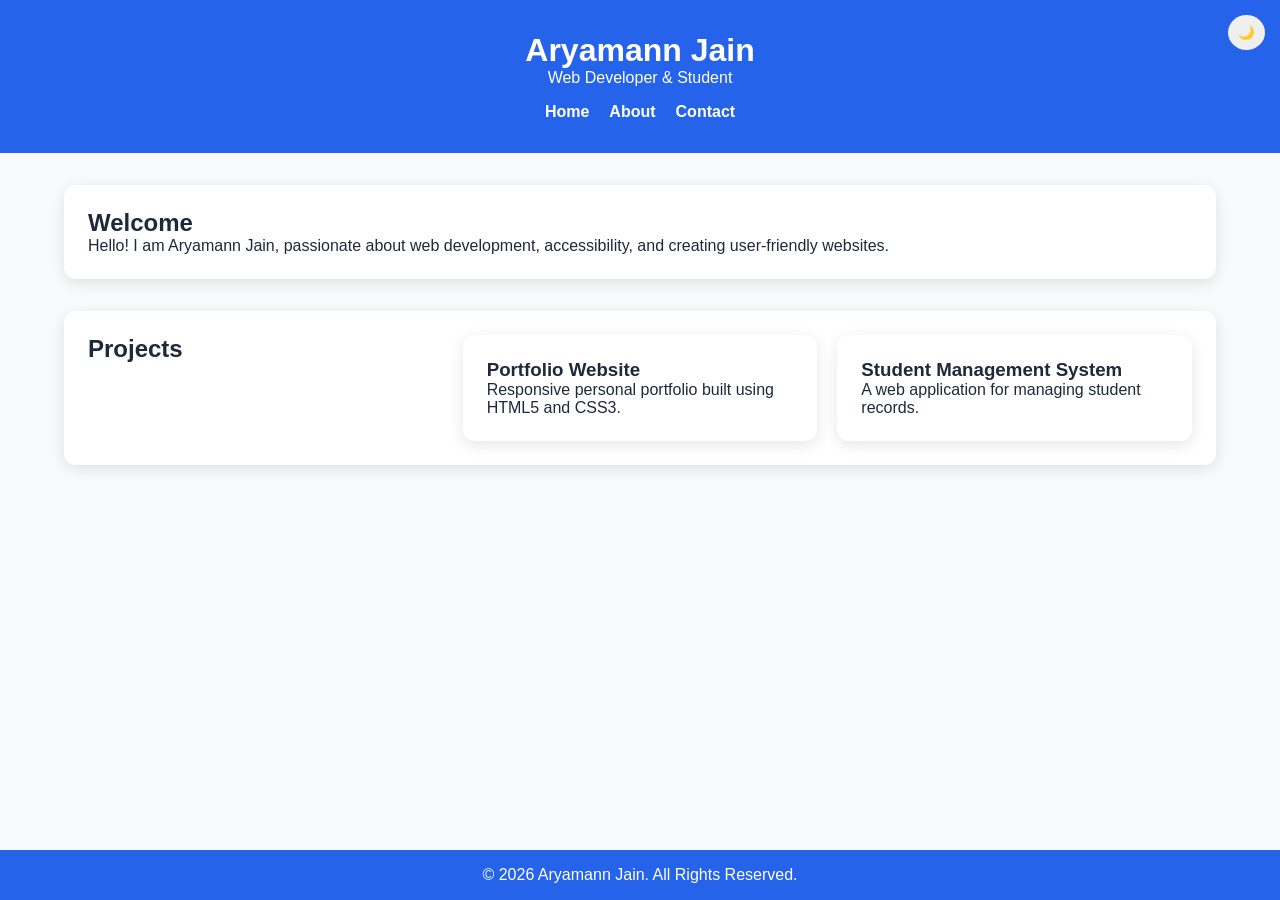
<file: index.html>
<!DOCTYPE html>
<html lang="en">
<head>
    <meta charset="UTF-8">
    <meta name="viewport" content="width=device-width, initial-scale=1.0">

    <!-- SEO Meta Tags -->
    <meta name="description" content="Personal portfolio of Aryamann Jain showcasing skills, projects, and contact information.">
    <meta name="keywords" content="Portfolio, Web Developer, HTML5, CSS3, Accessibility">
    <meta name="author" content="Aryamann Jain">

    <title>Aryamann Jain | Portfolio</title>
</head>
<link rel="stylesheet" href="style.css">

<script src="script.js"></script>    
<body>
    <button id="theme-toggle">🌙</button>

<header role="banner">
    <h1>Aryamann Jain</h1>
    <p>Web Developer & Student</p>

    <nav aria-label="Main Navigation">
        <ul>
            <li><a href="index.html">Home</a></li>
            <li><a href="about.html">About</a></li>
            <li><a href="contact.html">Contact</a></li>
        </ul>
    </nav>
</header>

<main id="main-content">

    <section aria-labelledby="welcome-heading">
        <h2 id="welcome-heading">Welcome</h2>
        <p>
            Hello! I am Aryamann Jain, passionate about web development,
            accessibility, and creating user-friendly websites.
        </p>
    </section>

    <section aria-labelledby="projects-heading">
        <h2 id="projects-heading">Projects</h2>

        <article>
            <h3>Portfolio Website</h3>
            <p>Responsive personal portfolio built using HTML5 and CSS3.</p>
        </article>

        <article>
            <h3>Student Management System</h3>
            <p>A web application for managing student records.</p>
        </article>
    </section>

</main>

<footer role="contentinfo">
    <p>&copy; 2026 Aryamann Jain. All Rights Reserved.</p>
</footer>

</body>
</html>

<!-- Update -->
</file>
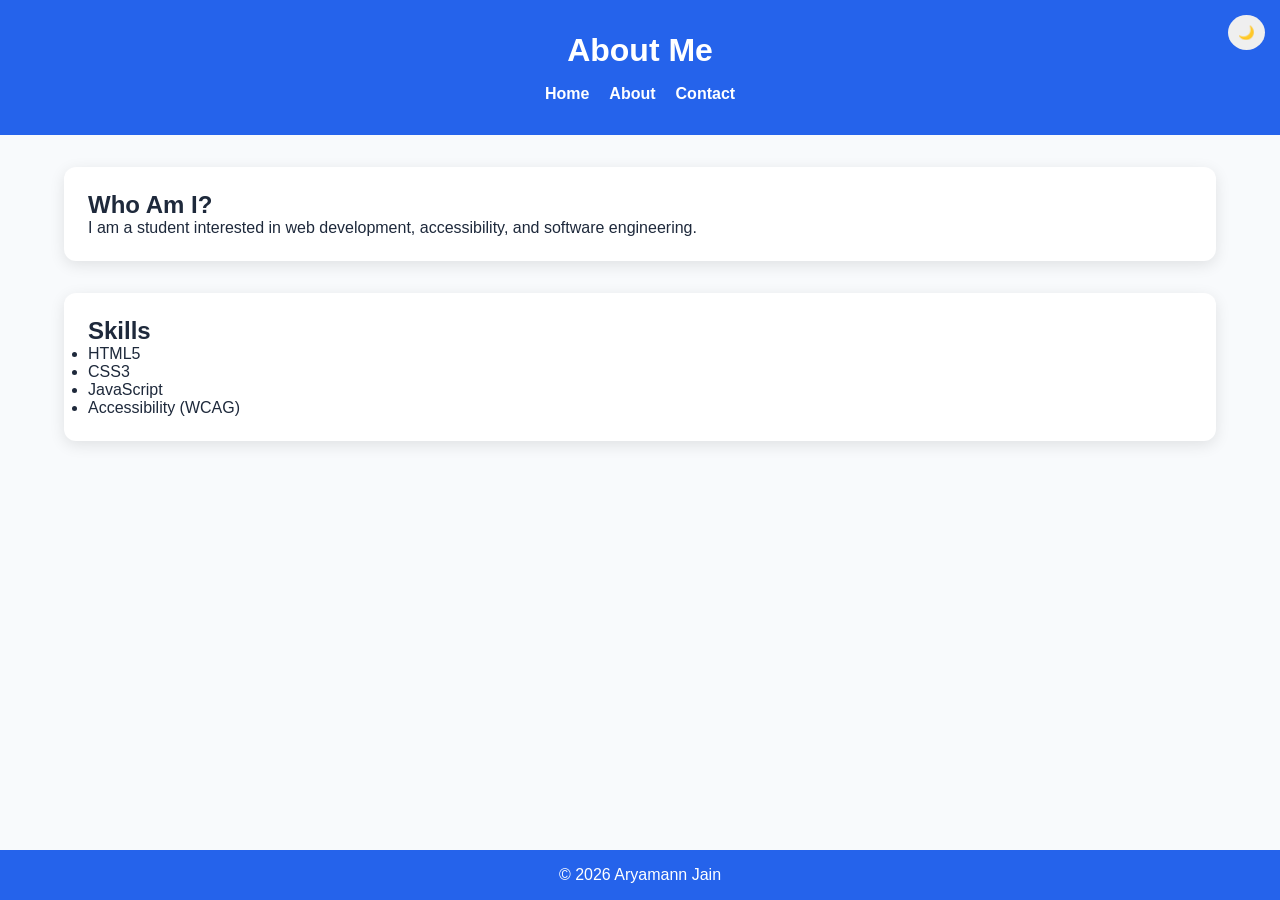
<file: about.html>
<!DOCTYPE html>
<html lang="en">
<head>
    <meta charset="UTF-8">
    <meta name="viewport" content="width=device-width, initial-scale=1.0">

    <meta name="description" content="Learn more about Aryamann Jain and his skills.">

    <title>About Me | Portfolio</title>
</head>
    <link rel="stylesheet" href="style.css">
    
<script src="script.js"></script>
<body>
    <button id="theme-toggle">🌙</button>

<header>
    <h1>About Me</h1>

    <nav aria-label="Main Navigation">
        <ul>
            <li><a href="index.html">Home</a></li>
            <li><a href="about.html" aria-current="page">About</a></li>
            <li><a href="contact.html">Contact</a></li>
        </ul>
    </nav>
</header>

<main>

    <section aria-labelledby="about-heading">
        <h2 id="about-heading">Who Am I?</h2>

        <p>
            I am a student interested in web development,
            accessibility, and software engineering.
        </p>
    </section>

    <section aria-labelledby="skills-heading">
        <h2 id="skills-heading">Skills</h2>

        <ul>
            <li>HTML5</li>
            <li>CSS3</li>
            <li>JavaScript</li>
            <li>Accessibility (WCAG)</li>
        </ul>
    </section>

</main>

<footer>
    <p>&copy; 2026 Aryamann Jain</p>
</footer>

</body>
</html>
</file>
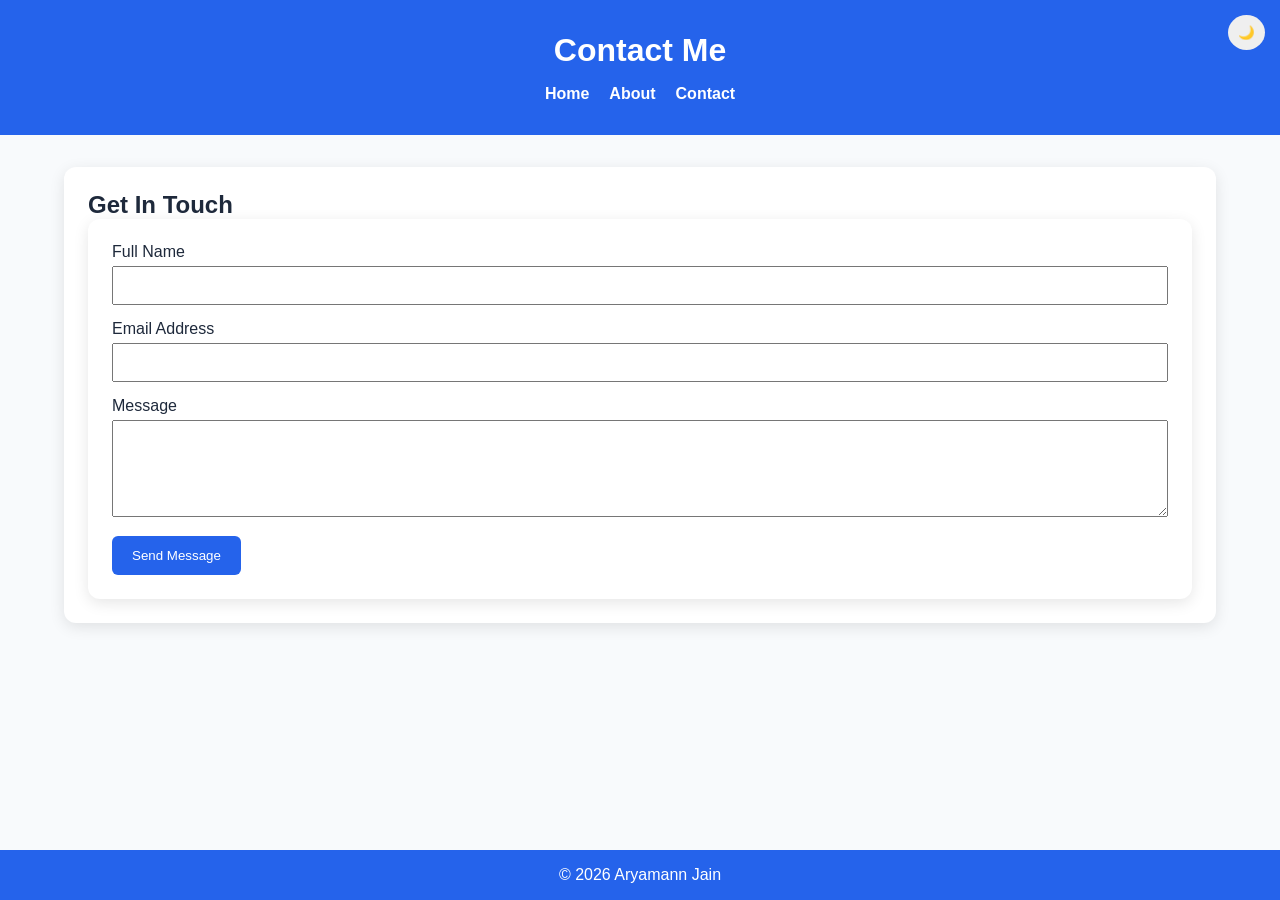
<file: contact.html>
<!DOCTYPE html>
<html lang="en">
<head>
    <meta charset="UTF-8">
    <meta name="viewport" content="width=device-width, initial-scale=1.0">

    <meta name="description" content="Contact Aryamann Jain through an accessible contact form.">

    <title>Contact | Portfolio</title>
</head>
    <link rel="stylesheet" href="style.css">
    
<script src="script.js"></script>
<body>
<button id="theme-toggle">🌙</button>
<header>
    <h1>Contact Me</h1>

    <nav aria-label="Main Navigation">
        <ul>
            <li><a href="index.html">Home</a></li>
            <li><a href="about.html">About</a></li>
            <li><a href="contact.html" aria-current="page">Contact</a></li>
        </ul>
    </nav>
</header>

<main>

    <section aria-labelledby="contact-heading">
        <h2 id="contact-heading">Get In Touch</h2>

        <form action="#" method="post" aria-label="Contact Form">

            <div>
                <label for="name">Full Name</label>
                <input
                    type="text"
                    id="name"
                    name="name"
                    required
                    aria-required="true">
            </div>

            <div>
                <label for="email">Email Address</label>
                <input
                    type="email"
                    id="email"
                    name="email"
                    required
                    aria-required="true">
            </div>

            <div>
                <label for="message">Message</label>
                <textarea
                    id="message"
                    name="message"
                    rows="5"
                    required
                    aria-required="true"></textarea>
            </div>

            <button type="submit">
                Send Message
            </button>

        </form>
    </section>

</main>

<footer>
    <p>&copy; 2026 Aryamann Jain</p>
</footer>

</body>
</html>
</file>
<file: style.css>
:root {
--bg: #f8fafc;
--text: #1e293b;
--primary: #2563eb;
--card: #ffffff;
--shadow: 0 4px 15px rgba(0,0,0,0.1);
}

[data-theme="dark"] {
--bg: #0f172a;
--text: #f8fafc;
--primary: #60a5fa;
--card: #1e293b;
}

* {
  margin: 0;
  padding: 0;
  box-sizing: border-box;
  }

body {
font-family: Arial, sans-serif;
background: var(--bg);
color: var(--text);
transition: 0.3s ease;
min-height: 100vh;
display: flex;
flex-direction: column;
}

header {
background: var(--primary);
color: white;
text-align: center;
padding: 2rem;
}

nav ul {
list-style: none;
display: flex;
justify-content: center;
gap: 20px;
margin-top: 1rem;
}

nav a {
color: white;
text-decoration: none;
font-weight: bold;
}

main {
flex: 1;
width: 90%;
max-width: 1200px;
margin: auto;
padding: 2rem 0;
}

section {
margin-bottom: 2rem;
}

article,
form,
section {
background: var(--card);
padding: 1.5rem;
border-radius: 12px;
box-shadow: var(--shadow);
}

section[aria-labelledby="projects-heading"] {
display: grid;
gap: 20px;
}

input,
textarea {
width: 100%;
padding: 10px;
margin-top: 5px;
margin-bottom: 15px;
}

button[type="submit"] {
background: var(--primary);
color: white;
border: none;
padding: 12px 20px;
cursor: pointer;
border-radius: 6px;
}

footer {
text-align: center;
padding: 1rem;
background: var(--primary);
color: white;
}

#theme-toggle {
position: fixed;
top: 15px;
right: 15px;
border: none;
padding: 10px;
cursor: pointer;
border-radius: 50%;
}

@media (min-width: 768px) {
section[aria-labelledby="projects-heading"] {
grid-template-columns: repeat(2, 1fr);
}
}

@media (min-width: 1024px) {
section[aria-labelledby="projects-heading"] {
grid-template-columns: repeat(3, 1fr);
}
}
</file>
